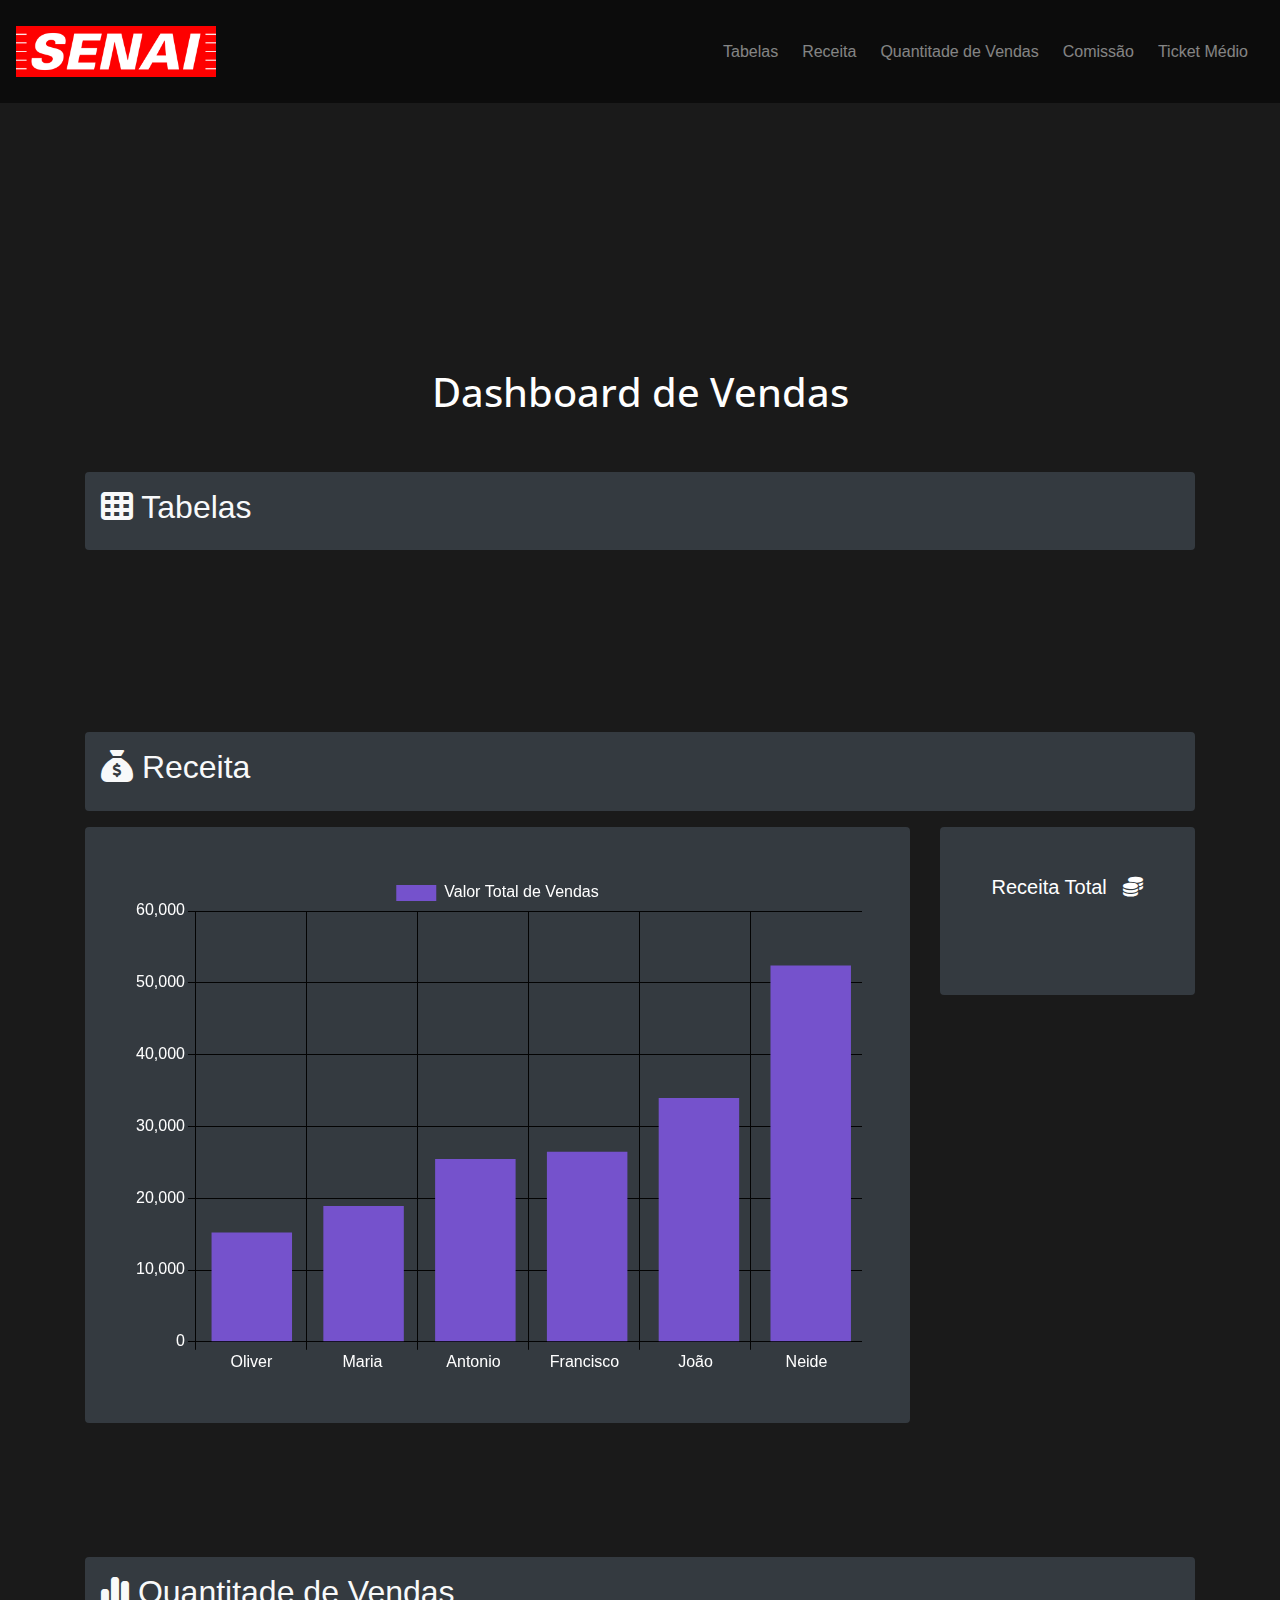
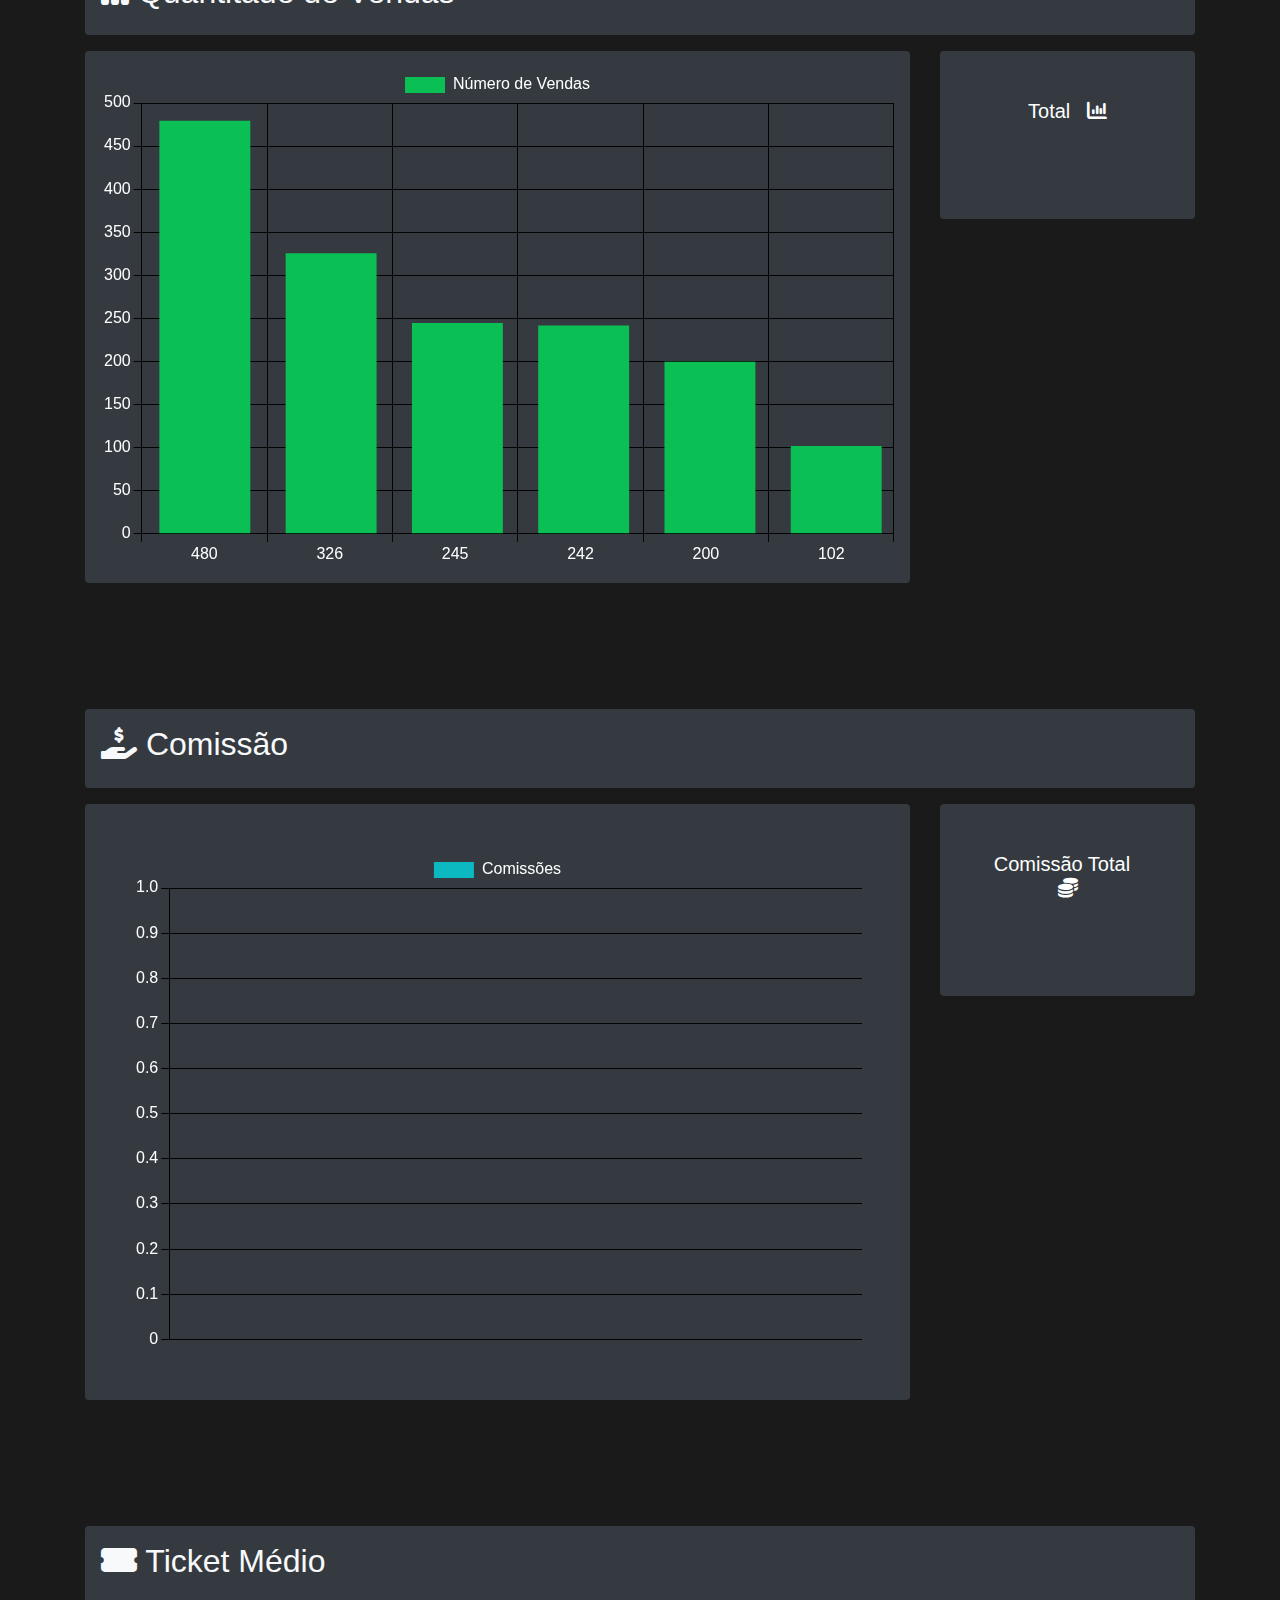
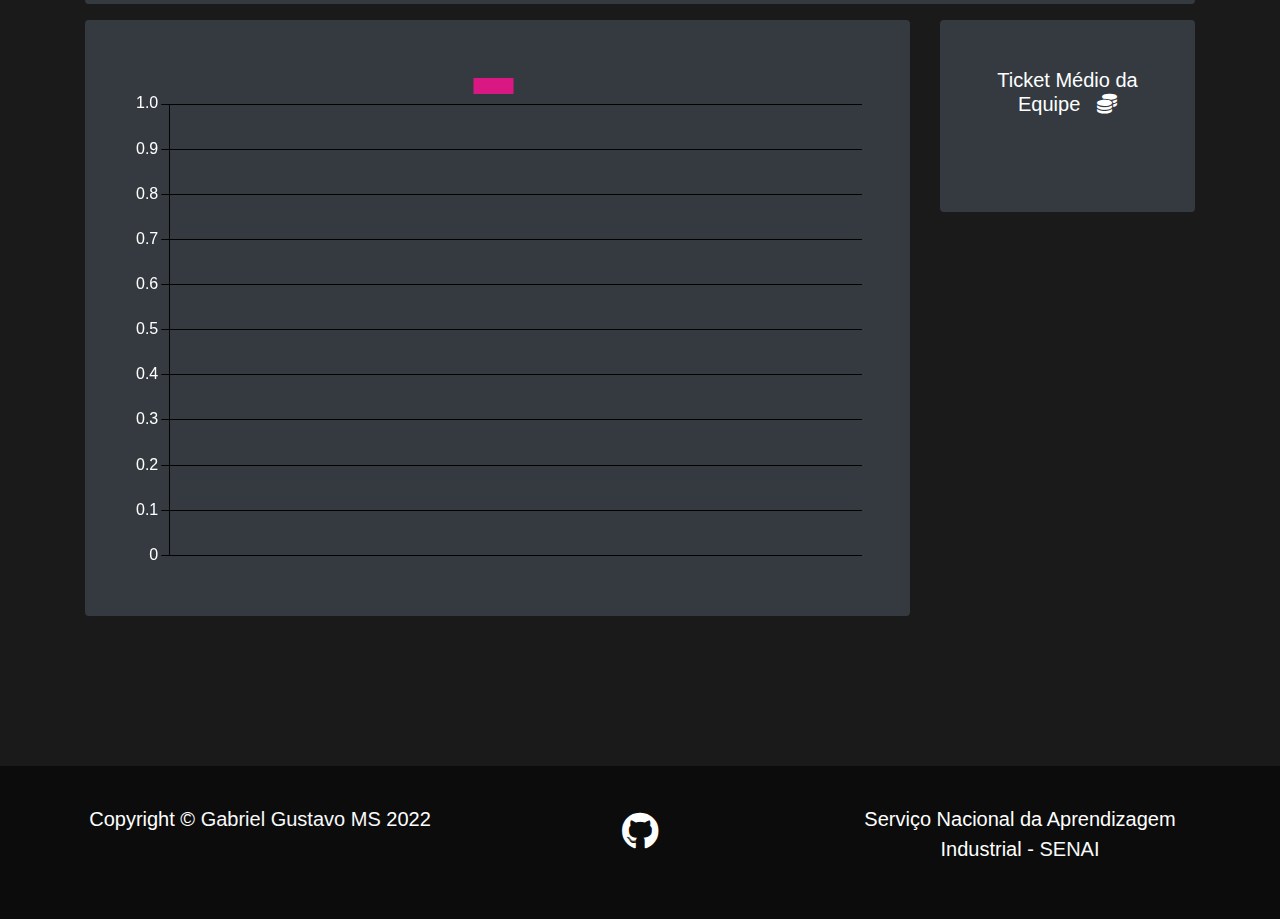
<file: index.html>
<!DOCTYPE html>
<html lang="pt-br">
  <head>
    <meta charset="UTF-8" />
    <meta http-equiv="X-UA-Compatible" content="IE=edge" />
    <meta name="viewport" content="width=device-width, initial-scale=1.0" />
    <meta name="description" content="Dashboard de Vendas Senai" />
    <meta name="keywords" content="HTML, CSS, JavaScript, Dashboard" />
    <meta name="author" content="Gabriel Gustavo MS" />
    <title>Dashboard de Vendas</title>
    <!-- BS4 -->
    <link rel="stylesheet" href="./assets/bs4/bs4.min.css" />
    <!-- Fontawesome -->
    <link
      rel="stylesheet"
      href="./assets/fontawesome-free-6.1.1-web/css/all.min.css"
    />
    <link
      rel="stylesheet"
      href="./assets/fontawesome-free-6.1.1-web/css/all.css"
    />
    <!-- Fonts -->
    <link rel="preconnect" href="https://fonts.googleapis.com" />
    <link rel="preconnect" href="https://fonts.gstatic.com" crossorigin />
    <link
      href="https://fonts.googleapis.com/css2?family=Open+Sans:ital,wght@0,300;0,400;1,300&display=swap"
      rel="stylesheet"
    />

    <!-- Custom Styles -->
    <link rel="stylesheet" href="./css/style.css" />
  </head>
  <body>
    <header>
      <!-- Menu -->
      <nav class="navbar navbar-expand-lg fixed-top navbar-dark">
        <a class="navbar-brand" href="#page-top" id="projetoTop"
          ><img
            class="logo"
            width="200"
            src="img/senailogovermelho.jpeg"
            alt="logotipo Senai"
        /></a>
        <button
          class="navbar-toggler navbar-toggler-right"
          type="button"
          data-toggle="collapse"
          data-target="#navbarResponsive"
          aria-controls="navbarResponsive"
          aria-expanded="false"
          aria-label="Toggle navigation"
        >
          <i class="fas fa-bars"></i>
        </button>
        <div class="collapse navbar-collapse" id="navbarResponsive">
          <ul class="navbar-nav ml-auto">
            <li class="nav-item">
              <a class="nav-link text-ligth" href="#tables-sec">Tabelas</a>
            </li>
            <li class="nav-item">
              <a class="nav-link text-ligth" href="#revenue-sec">Receita</a>
            </li>
            <li class="nav-item">
              <a class="nav-link text-ligth" href="#amount-of-sales-sec"
                >Quantitade de Vendas</a
              >
            </li>
            <li class="nav-item">
              <a class="nav-link text-ligth" href="#comission-sec">Comissão</a>
            </li>
            <li class="nav-item">
              <a class="nav-link text-ligth" href="#ticket-sec">Ticket Médio</a>
            </li>
          </ul>
        </div>
      </nav>
    </header>
    <main id="page-top">
      <section class="container mt-5 space-top" id="tables-sec">
        <h1 class="text-center pt-5">Dashboard de Vendas</h1>
        <section class="row">
          <article class="col-md-12">
            <section class="p-3 bg-dark rounded mt-5">
              <h2 href="" class="text-light">
                <i class="fa-solid fa-table-cells"></i>
                Tabelas
              </h2>
            </section>
          </article>
        </section>
      </section>
      <!-- Tables -->
      <section class="container mt-3 mb-5">
        <article class="table-responsive" id="missing-table-content"></article>
      </section>

      <section class="container mt-3">
        <article class="table-responsive" id="full-table-content"></article>
      </section>
      <!-- Revenue -->
      <section class="container space-top" id="revenue-sec">
        <section class="row">
          <article class="col-md-12">
            <section class="p-3 bg-dark rounded mt-5">
              <h2 class="text-light">
                <i class="fa-solid fa-sack-dollar"></i>
                Receita
              </h2>
            </section>
          </article>
        </section>
      </section>
      <section class="container mb-2">
        <section class="row">
          <article class="col-lg-9">
            <article class="p-5 bg-dark rounded mt-3">
              <canvas id="myChart"></canvas>
            </article>
          </article>
          <article class="col-lg-3">
            <section class="p-5 bg-dark text-center rounded mt-3">
              <h5 class="mb-5">
                Receita Total &nbsp; <i class="fa-solid fa-coins"></i>
              </h5>
              <h5 id="totalRevenue"></h5>
            </section>
          </article>
        </section>
      </section>
      <!-- Amount Of Sales -->
      <section class="container mt-3 space-top" id="amount-of-sales-sec">
        <section class="row">
          <article class="col-md-12">
            <section class="p-3 bg-dark rounded mt-5">
              <h2 class="text-light">
                <i class="fa-solid fa-chart-simple"></i>
                Quantitade de Vendas
              </h2>
            </section>
          </article>
        </section>
      </section>

      <section class="container mb-2">
        <section class="row">
          <article class="col-lg-9">
            <article class="p-3 bg-dark rounded mt-3">
              <canvas id="myChart2"></canvas>
            </article>
          </article>
          <article class="col-lg-3">
            <section class="p-5 bg-dark text-center rounded mt-3">
              <h5 class="mb-5">
                Total &nbsp; <i class="fa-solid fa-chart-column"></i>
              </h5>
              <h5 id="totalAmountOfSales"></h5>
            </section>
          </article>
        </section>
      </section>
      <!-- Comissions -->
      <section class="container space-top" id="comission-sec">
        <section class="row">
          <article class="col-md-12">
            <section class="p-3 bg-dark rounded mt-5">
              <h2 class="text-light">
                <i class="fa-solid fa-hand-holding-dollar"></i>
                Comissão
              </h2>
            </section>
          </article>
        </section>
      </section>

      <section class="container mb-2">
        <section class="row">
          <article class="col-lg-9">
            <article class="p-5 bg-dark rounded mt-3">
              <canvas id="myChart3"></canvas>
            </article>
          </article>
          <article class="col-lg-3">
            <section class="p-5 bg-dark text-center rounded mt-3">
              <h5 class="mb-5">
                Comissão Total &nbsp; <i class="fa-solid fa-coins"></i>
              </h5>
              <h5 id="totalCommisionValue"></h5>
            </section>
          </article>
        </section>
      </section>
      <!-- Average Ticket -->
      <section class="container space-top" id="ticket-sec">
        <section class="row">
          <article class="col-md-12">
            <section class="p-3 bg-dark rounded mt-5">
              <h2 class="text-light">
                <i class="fa-solid fa-ticket-simple"></i>
                Ticket Médio
              </h2>
            </section>
          </article>
        </section>
      </section>
      <section class="container mb-2">
        <section class="row">
          <article class="col-lg-9">
            <article class="p-5 bg-dark rounded mt-3">
              <canvas id="myChart4"></canvas>
            </article>
          </article>
          <article class="col-lg-3">
            <section class="p-5 bg-dark text-center rounded mt-3">
              <h5 class="mb-5">
                Ticket Médio da Equipe &nbsp; <i class="fa-solid fa-coins"></i>
              </h5>
              <h5 id="teamAverageTicket"></h5>
            </section>
          </article>
        </section>
      </section>
    </main>
    <!-- Footer -->
    <footer>
      <section class="container">
        <section class="row">
          <article class="col-md-4">
            <p>
              Copyright ©
              <a
                href="https://gabrielgustavoms.github.io/GabrielGustavoMS/"
                target="_blank"
                class="text-light"
                >Gabriel Gustavo MS
              </a>
              2022
            </p>
          </article>
          <article class="col-md-4">
            <a
              href="https://github.com/GabrielGustavoMS/sales-dashboard"
              target="_blank"
              ><i class="fa-brands fa-github"></i
            ></a>
          </article>
          <article class="col-md-4">
            <p>
              Serviço Nacional da Aprendizagem Industrial -
              <a
                href="https://www.sp.senai.br/"
                class="text-light"
                target="_blank"
                >SENAI</a
              >
            </p>
          </article>
        </section>
      </section>
    </footer>

    <!-- Bootstrap -->
    <script src="./assets/bs4/jquery.min.js"></script>
    <script src="./assets/bs4/popper.min.js"></script>
    <script src="./assets/bs4/bs4.min.js"></script>
    <!-- Charts JS -->
    <script src="./js/charts.js"></script>
    <script src="./js/myChartsConfig.js"></script>
    <!-- Custom scripts -->
    <script src="./js/main.js"></script>
    <script>
      getTables()
      getDashboard()
    </script>
  </body>
</html>
</file>
<file: css/style.css>
/* Basic Reset */
* {
  margin: 0;
  padding: 0;
}
html,
body {
  scroll-behavior: smooth;
}

h1 {
  font-family: 'Open Sans', sans-serif;
}

/* Colors */
:root {
  --bg-dark-1: rgb(26, 26, 26);
  --bg-dark2: #0c0c0c;
}

body {
  background-color: var(--bg-dark-1);
  color: white;
}

main > section.space-top {
  padding-top: 70px;
}

/*Navbar*/

nav {
  background-color: var(--bg-dark2);
  padding: 0;
}

nav li {
  transition: 0.35s all ease;
}
nav li {
  padding: 0px 0;
  margin-right: 0.5em;
}

nav img.logo {
  background-color: #ffffff;
}

.navbar-brand {
  padding: 0.9em 0;
}

/* Content */

main {
  margin-top: 250px;
}

body > footer {
  padding: 3% 0;
  margin-top: 150px;
  background-color: var(--bg-dark2);
  text-align: center;
  font-size: 1.25rem;
}

body > footer article > a {
  color: white;
  font-size: 2.35rem;
  transition: all ease 0.4s;
}

body > footer article > a:hover {
  color: rgb(219, 219, 219);
  font-size: 2.75rem;
}

@media (max-width: 750px) {
  .p-5 {
    padding: 2% !important;
  }
}
canvas:first-child {
  min-height: 500px;
}

@media (max-width: 910px) {
  nav li {
    padding: 0;
  }
}
</file>
